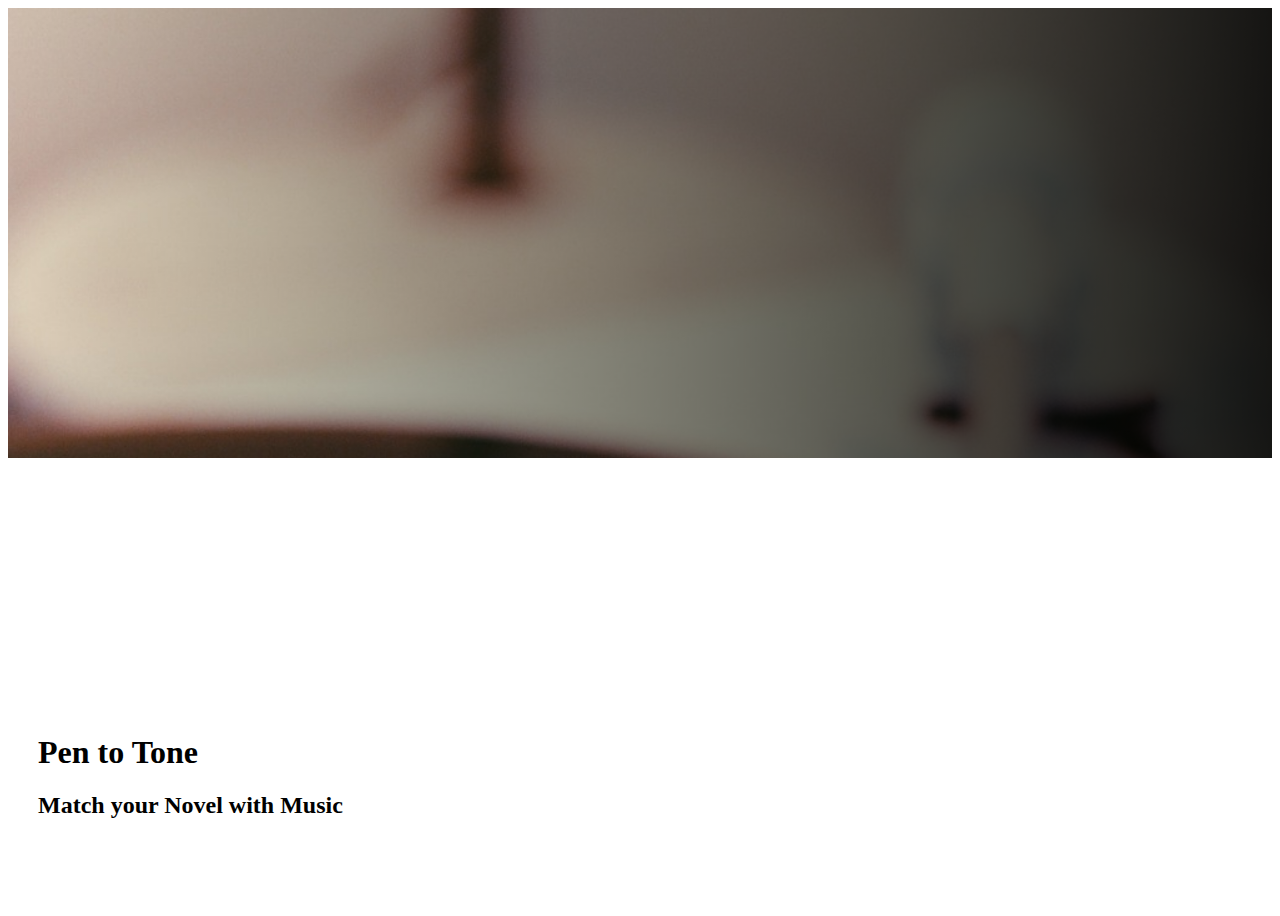
<file: src/main/resources/static/home.html>
<!DOCTYPE html>
<html lang="ko">
    <head>
        <link rel="stylesheet" href="css/home.css">
    </head>
    <body>
        <div class="homeImg">
        </div>
        <div class="uiArea">
            <div class="uiContent">
                <h1>Pen to Tone</h1>
                <h2>Match your Novel with Music</h2>
                <div id="homeStartButton"><button onClick="loadPage('./textEditor.html',['./script/textEditor.js','./script/aiRequest.js'])">▶ Start</button></div>
            </div>
        </div>
        <script src="./script/loadPage.js"></script>
    </body>
</html>
</file>
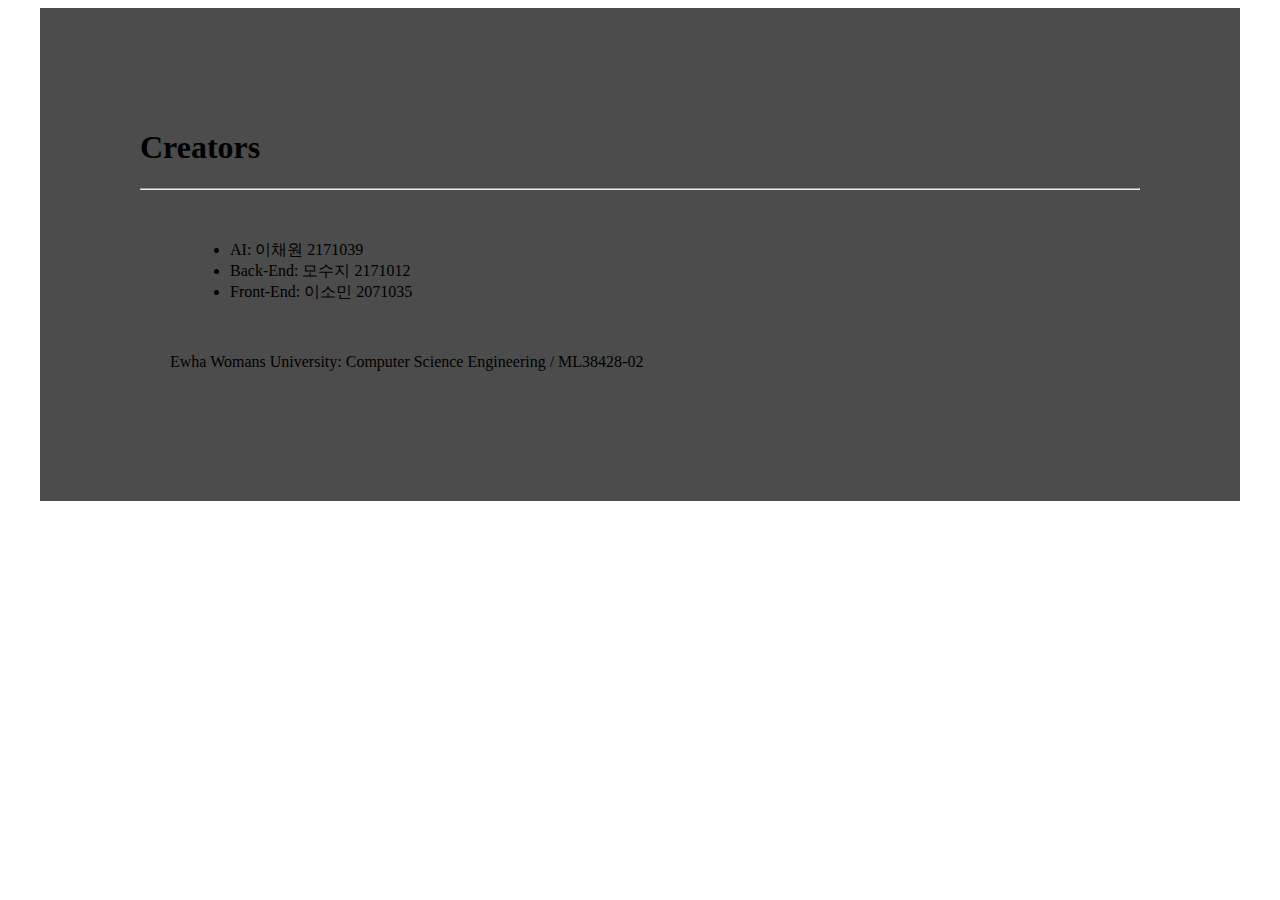
<file: src/main/resources/static/novelList.html>
<!DOCTYPE html>
<html lang="en">
<head>
  <meta charset="UTF-8">
  <meta name="viewport" content="width=device-width, initial-scale=1.0">
  <title>Spotify Web Player</title>
</head>
<body>
<div style="height: 100%; width: 1000px; margin: 0px auto; background-color: rgba(0,0,0,0.7); padding: 100px;">
  <h1>Creators</h1>
  <hr>
  <ul style="margin:50px">
    <li>AI: 이채원 2171039</li>
    <li>Back-End: 모수지 2171012</li>
    <li>Front-End: 이소민 2071035</li>
  </ul>
  <p style="margin:30px;">Ewha Womans University: Computer Science Engineering / ML38428-02</p>
</div>
</body>
</html>
</file>
<file: src/main/resources/static/css/home.css>
body{
    display: flex;
    flex-direction: column;
    height: 100vh;
}

.content_area{
    width: 100%;
    height: 100%;
    margin:0px;
    display: flex;
    flex-direction: column;
}
.content{
    flex:1;
    width: 100%;
    height: 100%;
    margin: 0px;
    display: flex;
    flex-direction: row;
}
.homeImg{
    flex:1;
    background-image: linear-gradient(to left, #000000e6,#00000000),
    url(../images/homeImg.jpg);
    background-repeat: no-repeat;
    background-size:cover;
}
.uiArea{
    height: 100%;
    flex: 1;
}
.uiContent{
    position:absolute;
    bottom: 30px;
    margin-left: 30px;
}

#homeStartButton button{
    background-color: rgba(255, 255, 255, 0);
    color: white;
    font-size: 16pt;
    border: none;
}

#homeStartButton button:hover{
    color:#D9D9D9;
    text-decoration: underline;
}
</file>
